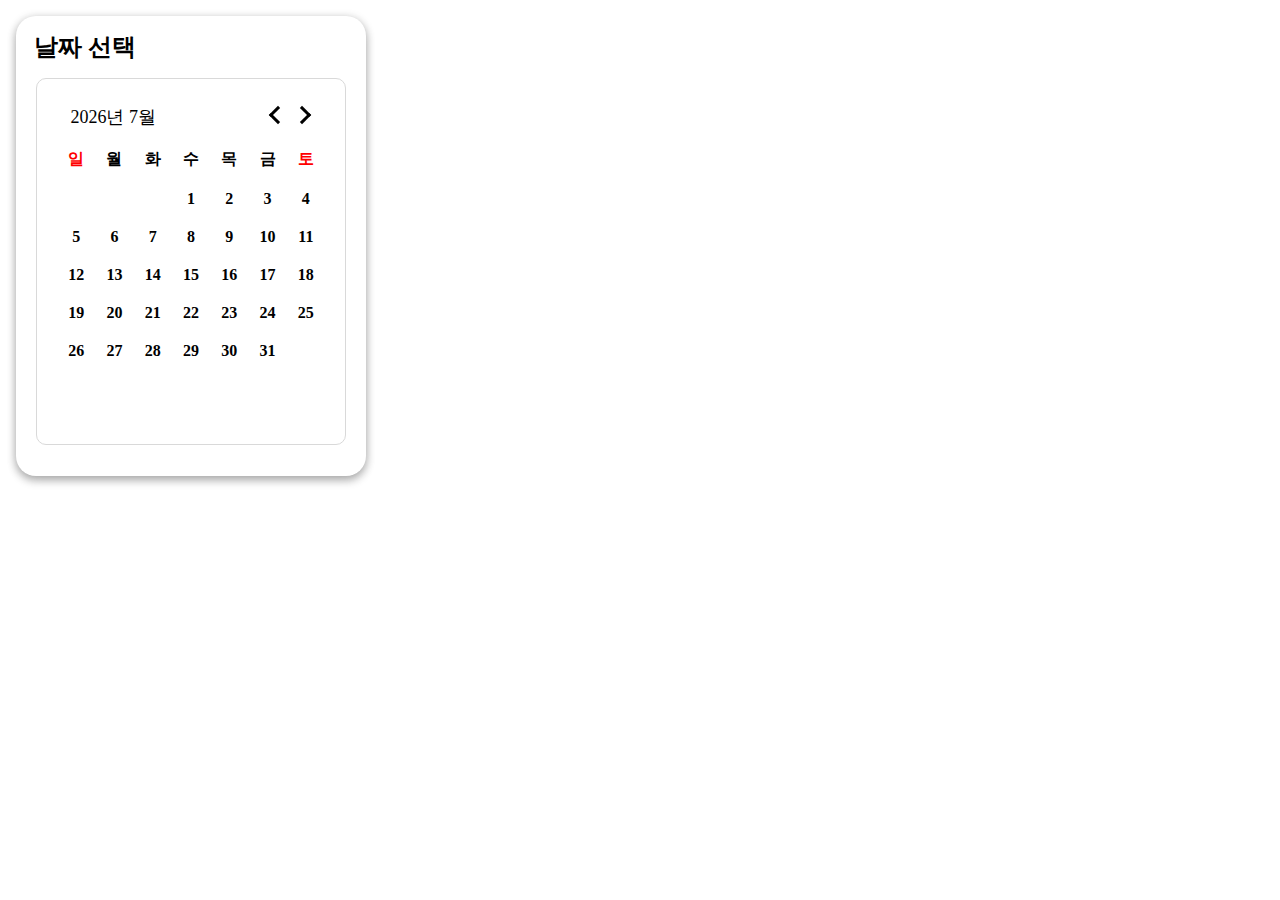
<file: calendar.html>
<!DOCTYPE html>
<html lang="en">
<head>
  <meta charset="UTF-8">
  <meta name="viewport" content="width=device-width, initial-scale=1.0">
  <link rel="stylesheet" href="./calendar.css">
  <title>Document</title>
</head>
<body>
  <div class="wrap">
    <div class="header">
      <div class="title">날짜 선택</div>
      <img src="./image/Vector.jpg"/>
    </div>
    <div class="calendar">
      <header>
        <h3></h3>
        <nav>
          <button id="prev"></button>
          <button id="next"></button>
        </nav>
      </header>
      <section>
        <ul class="days">
          <li class="holiday">일</li>
          <li>월</li>
          <li>화</li>
          <li>수</li>
          <li>목</li>
          <li>금</li>
          <li class="holiday">토</li>
        </ul>
        <ul class="dates"></ul>
      </section>
    </div>
  </div>
  <script src="./calendar.js"></script>
</body>
</html>
</file>
<file: calendar.css>
*{margin: 0; padding: 0; box-sizing: border-box;}
.header{
  border-bottom: 1px solid black;
  padding-bottom: 15px;
  width: 90%;
  margin: 0 auto;
  display: flex;
  justify-content: space-between;
  align-items: center;
}
.header img{
  width: 20px;
  height: 20px;
}
.title{
  font-weight: 700;
  font-size: 24px;
}
body{
  padding: 1rem;
  height: 100vh;
}
h3{
  font-weight: 400;
}
.calendar{
  margin: auto;
  width: 100%;
}
.calendar header{
  display: flex;
  align-items: center;
  justify-content: space-between;
  /* margin: 25px 10px 40px 0; */
  margin: 0 auto;
  width: 90%;
  padding-top: 26px;
}
.calendar ul{
  list-style: none;
  display: flex;
  flex-wrap: wrap;
  text-align: center;
}
.calendar ul li{
  width: calc(100%/7);
  margin-top: 25px;
  position: relative;
  z-index: 2;
}
.holiday{
  color: red;
}
#prev,#next{
  width: 20px;
  height: 20px;
  position: relative;
  border: none;
  background: transparent;
  cursor: pointer;
}
#prev::before,#next::before{
  content: "";
  width: 50%;
  height: 50%;
  position: absolute;
  top: 50%;
  left: 50%;
  border-style: solid;
  border-width: 0.25em 0.25em 0 0;
  border-color: #000;
}
#next::before{
  transform: translate(-50%,-50%) rotate(45deg);
}
#prev::before{
  transform: translate(-50%,-50%) rotate(-135deg);
}
.days{
  font-weight: 700;
}
.dates li{
  font-weight: 700;
  font-size: 18px;
}
/* .dates li.today{
  color: #fff;
}
.dates li.today::before{
  content: "";
  width: 2rem;
  height: 2rem;
  position: absolute;
  top:50%;
  left: 50%;
  transform: translate(-50%,-50%);
  background: #000;
  border-radius: 50%;
  z-index: -1;
} */
.dates li.inactive{
  color: #fff;
  pointer-events: none;
}

/* 선택 날짜 */
.selected {
  color: #377AFF;
}
.selected::before{
  content: "";
  width: 2rem;
  height: 2rem;
  position: absolute;
  top:60%;
  left:51%;
  transform: translate(-50%,-50%);
  background: #E0EFFF;
  border-radius: 50%;
  z-index: -1;
}


@media screen and (min-width:1024px) {
  .wrap{
    width: 350px;
    height: 460px;
    border-radius: 20px;
    box-shadow: 0 5px 10px rgba(0,0,0,0.19), 0 2px 10px rgba(0,0,0,0.23)
  }
  .header{
    border: none;
    margin: 0 auto;
    padding-top: 15px;
  }
  header{
    margin: 20px 0 30px 0;
  }
  header h3{
    font-size: 18px;
  }
  .calendar{
    border: 1px solid #D9D9D9;
    border-radius: 10px;
    width: 310px;
    height: 367px;
    padding:0 20px;
  
  }
  .calendar ul li{
    width: calc(100%/7);
    margin-top: 20px;
    position: relative;
    z-index: 2;
  }
  .dates li{font-size: 16px;}
  .header img{display: none;}
}
</file>
